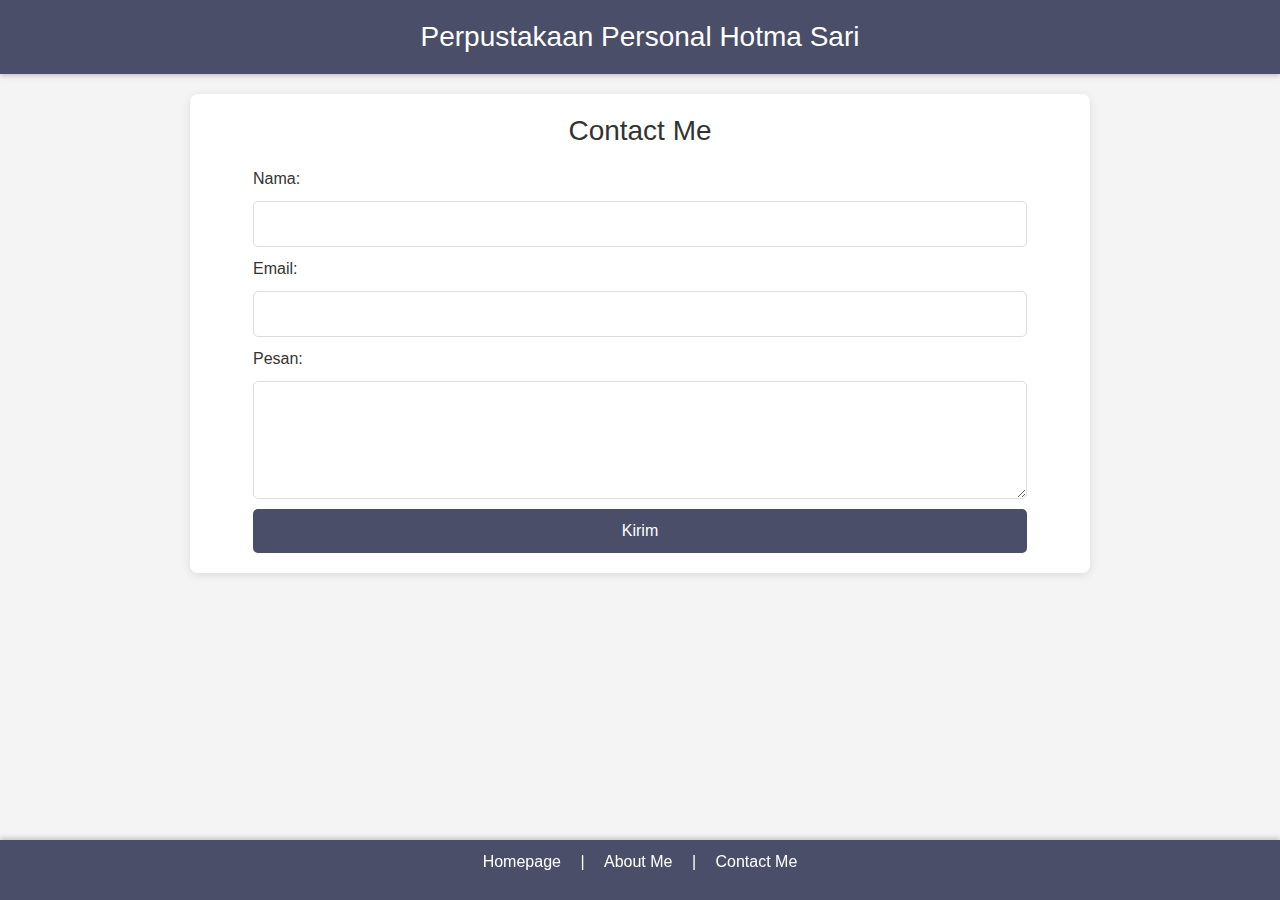
<file: contact.html>
<!DOCTYPE html>
<html lang="id">
<head>
    <meta charset="UTF-8">
    <meta name="viewport" content="width=device-width, initial-scale=1.0">
    <title>Perpustakaan Personal Hotma Sari Sitorus</title>
    <link rel="stylesheet" href="https://cdn.jsdelivr.net/npm/bootstrap@5.3.2/dist/css/bootstrap.min.css">
	<style>
        body {
            margin: 0;
            font-family: 'Arial', sans-serif;
            background-color: #f4f4f4;
            color: #333;
        }
        header {
            background: #4A4E69;
            color: #ffffff;
            padding: 20px;
            display: flex;
            justify-content: center;
            box-shadow: 0 2px 5px rgba(0, 0, 0, 0.2);
        }
        header h1 {
            margin: 0;
            font-size: 28px;
        }
        main {
            max-width: 900px;
            margin: 20px auto;
            padding: 20px;
            background: white;
            border-radius: 8px;
            box-shadow: 0 2px 10px rgba(0, 0, 0, 0.1);
        }
        h2 {
            text-align: center;
            font-size: 28px;
            margin-bottom: 20px;
        }
        form {
			display: flex;
			flex-direction: column;
			gap: 10px;
			max-width: 90%; /* Biar nggak terlalu lebar di layar kecil */
			margin: auto; /* Biar form tetap di tengah */
		}

        input, textarea, button {
            padding: 10px;
            border: 1px solid #ddd;
            border-radius: 5px;
        }
        button {
            background-color: #4A4E69;
            color: white;
            cursor: pointer;
            border: none;
        }
        button:hover {
            background-color: #9A8C98;
        }
        .comment {
            background: #f4f4f4;
            padding: 10px;
            margin-top: 5px;
            border-radius: 5px;
        }
        footer {
            background: #4A4E69;
            color: #ffffff;
            text-align: center;
            padding: 10px 0;
            position: fixed;
            bottom: 0;
            left: 0;
            width: 100%;
            box-shadow: 0 -2px 5px rgba(0, 0, 0, 0.2);
        }
        footer a {
            text-decoration: none;
            color: #ffffff;
            padding: 10px 15px;
            border-radius: 5px;
            transition: background 0.3s;
        }
        footer a:hover {
            background: #9A8C98;
        }
        #datetime {
            margin: 10px 0;
        }
	    .popup {
    display: none;
    position: fixed;
    top: 0;
    left: 0;
    width: 100%;
    height: 100%;
    background: rgba(0, 0, 0, 0.5);
    justify-content: center;
    align-items: center;
}

.popup-content {
    background: white;
    padding: 20px;
    border-radius: 8px;
    text-align: center;
    box-shadow: 0 2px 10px rgba(0, 0, 0, 0.3);
}
.popup-content button {
    background: #4A4E69;
    color: white;
    border: none;
    padding: 10px 20px;
    margin-top: 10px;
    cursor: pointer;
    border-radius: 5px;
}
.popup-content button:hover {
    background: #9A8C98;
}

    </style>
    <script>
        function updateDateTime() {
            var now = new Date();
            var options = { 
                weekday: 'long', 
                year: 'numeric', 
                month: 'long', 
                day: 'numeric', 
                hour: '2-digit', 
                minute: '2-digit', 
                second: '2-digit'
            };
            document.getElementById('datetime').textContent = now.toLocaleDateString('id-ID', options);
        }
        setInterval(updateDateTime, 1000);
    </script>
	
	<script>
    document.addEventListener("DOMContentLoaded", function () {
        document.getElementById("formPesan").addEventListener("submit", async function (event) {
            event.preventDefault(); // Mencegah reload halaman

            let form = event.target;
            let formData = new FormData(form);

            let response = await fetch(form.action, {
                method: "POST",
                body: formData,
                headers: {
                    "Accept": "application/json"
                }
            });

            if (response.ok) {
                showPopup(); // Tampilkan pop-up
                form.reset(); // Reset formulir setelah sukses
            } else {
                alert("Gagal mengirim pesan. Silakan coba lagi.");
            }
        });

        function showPopup() {
            document.getElementById("popup").style.display = "flex";
        }

        function closePopup() {
            document.getElementById("popup").style.display = "none";
        }

        // Tambahkan event listener untuk tombol "OK"
        document.getElementById("closePopupBtn").addEventListener("click", closePopup);
    });
</script>


</head>
<body>

<script src="https://cdn.jsdelivr.net/npm/bootstrap@5.3.2/dist/js/bootstrap.bundle.min.js"></script>

<header>
    <h1>Perpustakaan Personal Hotma Sari</h1>
</header>

<main>
    <h2>Contact Me</h2>
    <form id="formPesan" action="https://formspree.io/f/mgvaovgd" method="POST">
        <label for="name">Nama:</label>
        <input type="text" id="name" name="name" required>

        <label for="email">Email:</label>
        <input type="email" id="email" name="email" required>

        <label for="message">Pesan:</label>
        <textarea id="message" name="message" rows="4" required></textarea>

        <button type="submit">Kirim</button>
    </form>
	<div id="popup" class="popup">
    <div class="popup-content">
        <p>Pesan Anda telah terkirim!</p>
        <button id="closePopupBtn">OK</button>
    </div>
</div>

</div>

</main>

<footer>
    <p>
        <a href="index.html">Homepage</a> | 
        <a href="about.html">About Me</a> | 
        <a href="contact.html">Contact Me</a>
    </p>
    <p id="datetime"></p>
	<style>
    
    footer a {
        position: relative;
        overflow: hidden;
    }
    footer a::after {
        content: '';
        position: absolute;
        left: 50%;
        bottom: 0;
        width: 100%;
        height: 2px;
        background: #ffffff;
        transform: translateX(-50%) scaleX(0);
        transition: transform 0.3s ease;
    }
    footer a:hover::after {
        transform: translateX(-50%) scaleX(1);
    }
</style>
	
</footer>

</body>
</html>
</file>
